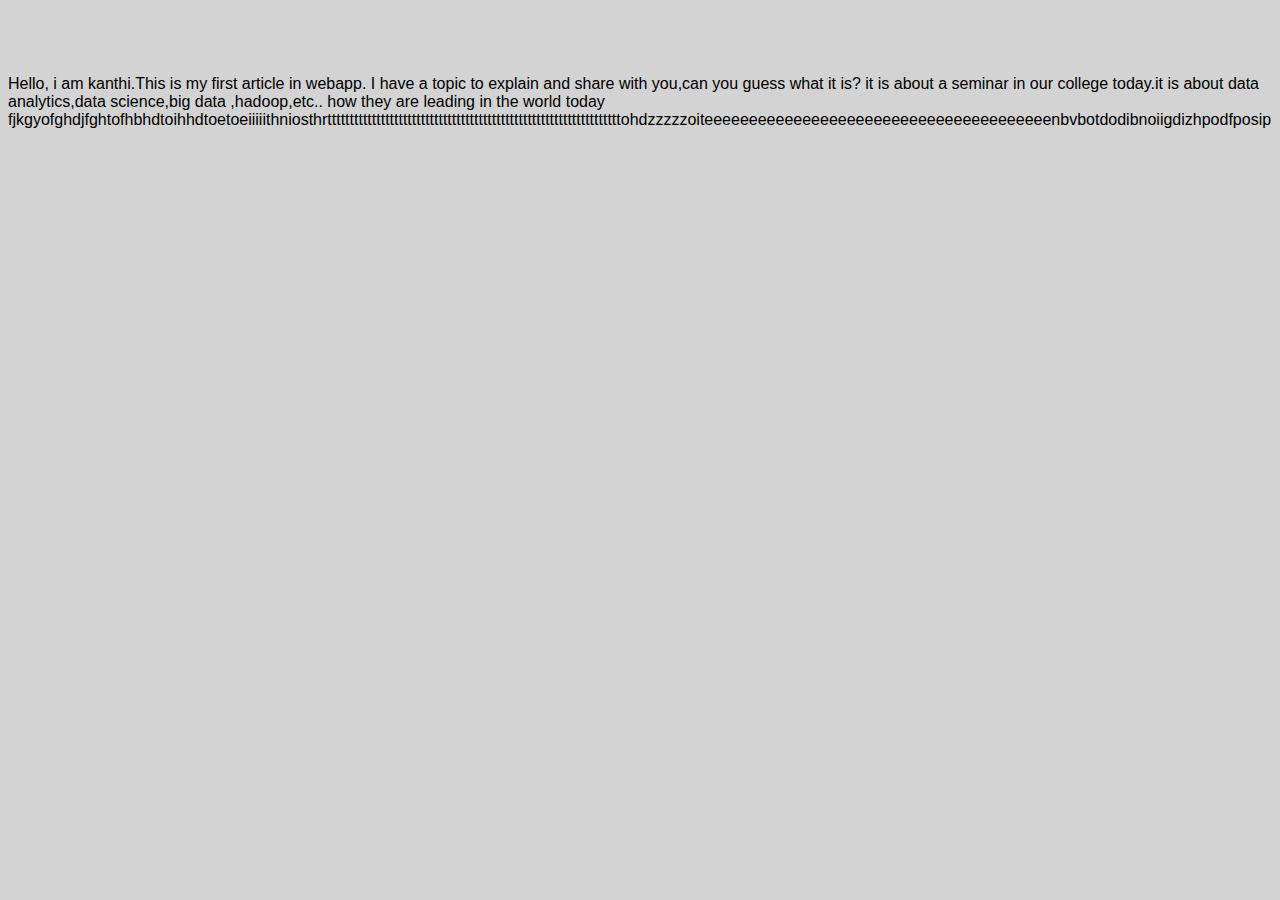
<file: ui/article-one.html>
<html>
  
        <link href="/ui/style.css" rel="stylesheet" />
    <title>
      First Article
    </title>
   
    <body>
        <div>
            <p>
                Hello, i am kanthi.This is my first article in webapp. I have a topic to explain  and share with you,can you guess what it is?
               it is about a seminar in our college today.it is about data analytics,data science,big data ,hadoop,etc.. how they are leading in the world today fjkgyofghdjfghtofhbhdtoihhdtoetoeiiiiithniosthrttttttttttttttttttttttttttttttttttttttttttttttttttttttttttttttttttohdzzzzzoiteeeeeeeeeeeeeeeeeeeeeeeeeeeeeeeeeeeeeeenbvbotdodibnoiigdizhpodfposip  
            </p>
        </div>
        
    </body>
</html>
</file>
<file: ui/style.css>
body {
    font-family: sans-serif;
    background-color: lightgrey;
    margin-top: 75px;
}

.center {
    text-align: center;
}

.text-big {
    font-size: 300%;
}

.bold {
    font-weight: bold;
}

.img-medium {
    height: 200px;
}

.container
{
    padding:145px;
    margin:0 auto;
    
}
</file>
